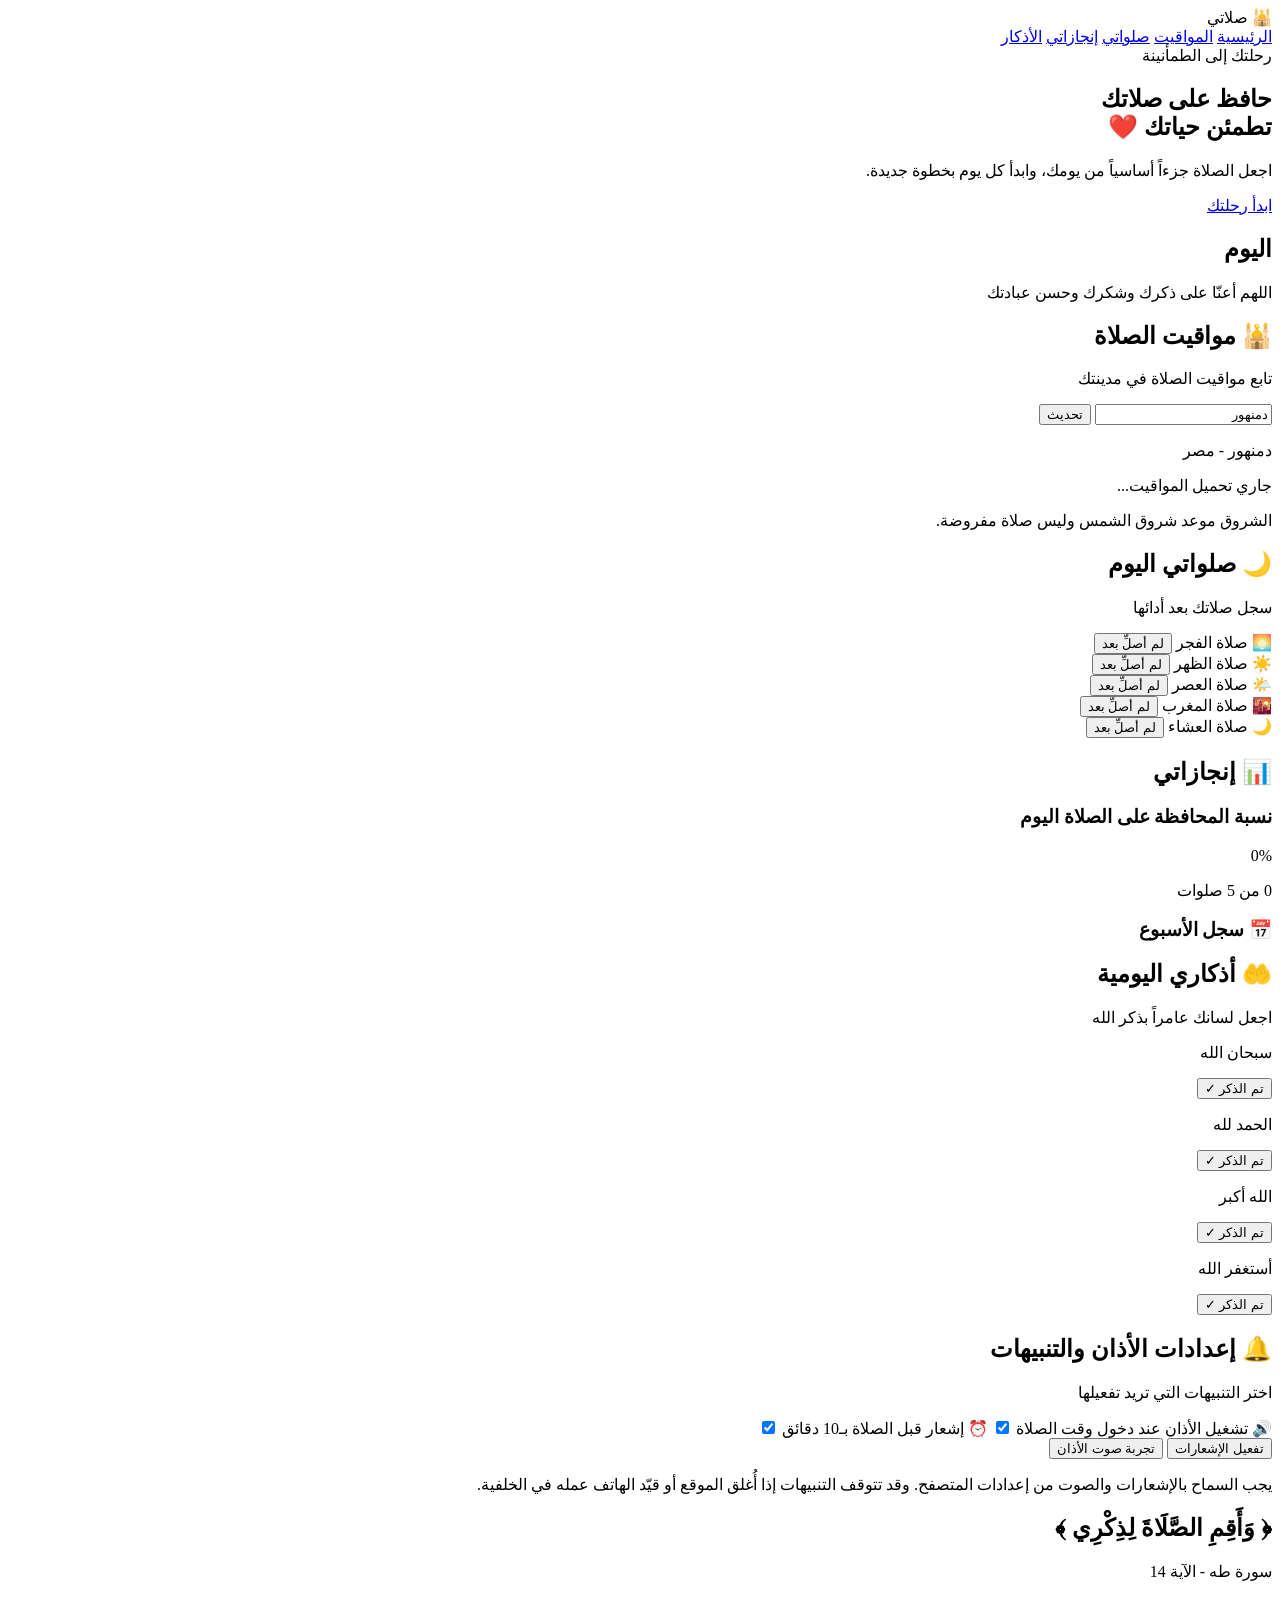
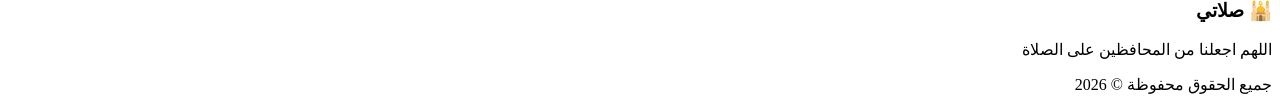
<file: index.html.html>
<!DOCTYPE html>
<html lang="ar" dir="rtl">
<head>
    <meta charset="UTF-8">
    <meta name="viewport" content="width=device-width, initial-scale=1.0">
    <meta name="theme-color" content="#123d32">

    <meta name="description" content="صلاتي - تابع مواقيت الصلاة وسجل صلواتك وأذكارك اليومية.">

    <title>صلاتي | حافظ على صلاتك</title>

    <!-- ملفات التصميم والتطبيق -->
    <link rel="stylesheet" href="c:\Users\maza\Desktop\زياد محمود\style.css">
    <link rel="manifest" href="manifest.json">
    <link rel="icon" type="image/png" href="icon-192.png">
    <link rel="apple-touch-icon" href="icon-192.png">

</head>

<body>

<header class="header">
    <div class="logo">🕌 صلاتي</div>

    <nav>
        <a href="#home">الرئيسية</a>
        <a href="#times">المواقيت</a>
        <a href="#prayers">صلواتي</a>
        <a href="#stats">إنجازاتي</a>
        <a href="#azkar">الأذكار</a>
    </nav>
</header>

<main>

    <!-- الواجهة الرئيسية -->

    <section class="hero" id="home">
        <div class="hero-content">

            <span class="tag">رحلتك إلى الطمأنينة</span>

            <h1>
                حافظ على صلاتك<br>
                تطمئن حياتك ❤️
            </h1>

            <p>
                اجعل الصلاة جزءاً أساسياً من يومك،
                وابدأ كل يوم بخطوة جديدة.
            </p>

            <a href="#prayers" class="main-btn">
                ابدأ رحلتك
            </a>

            <button id="installBtn" class="install-btn" type="button" hidden>
                <span>📲</span>
                تثبيت تطبيق صلاتي
            </button>

        </div>
    </section>

    <!-- التاريخ -->

    <section class="date-section">
        <h2 id="todayDate">اليوم</h2>
        <p>اللهم أعنّا على ذكرك وشكرك وحسن عبادتك</p>
    </section>

    <!-- مواقيت الصلاة -->

    <section class="section" id="times">

        <h2>🕌 مواقيت الصلاة</h2>

        <p class="subtitle">
            تابع مواقيت الصلاة في مدينتك
        </p>

        <div class="city-box">

            <input
                type="text"
                id="cityInput"
                list="citySuggestions"
                placeholder="اكتب اسم المدينة بالعربي"
                value="دمنهور"
                autocomplete="off"
            >

            <datalist id="citySuggestions">
                <option value="دمنهور">
                <option value="القاهرة">
                <option value="الإسكندرية">
                <option value="طنطا">
                <option value="دسوق">
                <option value="كفر الشيخ">
                <option value="دمياط">
                <option value="المنصورة">
                <option value="الزقازيق">
                <option value="بنها">
                <option value="الجيزة">
                <option value="شبين الكوم">
                <option value="أسيوط">
                <option value="سوهاج">
                <option value="الأقصر">
                <option value="أسوان">
                <option value="بورسعيد">
                <option value="الإسماعيلية">
                <option value="السويس">
                <option value="الفيوم">
                <option value="بني سويف">
                <option value="مرسى مطروح">
            </datalist>

            <button id="cityBtn" type="button">
                تحديث
            </button>

        </div>

        <p id="cityName">دمنهور - مصر</p>

        <div id="prayerTimes" class="times-grid">
            جاري تحميل المواقيت...
        </div>

        <p id="timesMessage" class="message"></p>

        <p class="note">
            الشروق موعد شروق الشمس وليس صلاة مفروضة.
        </p>

    </section>

    <!-- الصلوات الخمس -->

    <section class="section" id="prayers">

        <h2>🌙 صلواتي اليوم</h2>

        <p class="subtitle">
            سجل صلاتك بعد أدائها
        </p>

        <div class="prayer-list">

            <div class="prayer-card">
                <span>🌅 صلاة الفجر</span>
                <button class="done" data-prayer="الفجر" type="button">
                    لم أصلِّ بعد
                </button>
            </div>

            <div class="prayer-card">
                <span>☀️ صلاة الظهر</span>
                <button class="done" data-prayer="الظهر" type="button">
                    لم أصلِّ بعد
                </button>
            </div>

            <div class="prayer-card">
                <span>🌤️ صلاة العصر</span>
                <button class="done" data-prayer="العصر" type="button">
                    لم أصلِّ بعد
                </button>
            </div>

            <div class="prayer-card">
                <span>🌇 صلاة المغرب</span>
                <button class="done" data-prayer="المغرب" type="button">
                    لم أصلِّ بعد
                </button>
            </div>

            <div class="prayer-card">
                <span>🌙 صلاة العشاء</span>
                <button class="done" data-prayer="العشاء" type="button">
                    لم أصلِّ بعد
                </button>
            </div>

        </div>

    </section>

    <!-- الإحصائيات -->

    <section class="section" id="stats">

        <h2>📊 إنجازاتي</h2>

        <div class="stats-card">

            <h3>نسبة المحافظة على الصلاة اليوم</h3>

            <div class="percentage" id="percentage">
                0%
            </div>

            <div class="progress-bar">
                <div id="progressFill"></div>
            </div>

            <p id="completedCount">0 من 5 صلوات</p>

        </div>

        <h3 class="weekly-title">📅 سجل الأسبوع</h3>

        <div id="weeklyStats" class="weekly-grid"></div>

    </section>

    <!-- الأذكار -->

    <section class="section" id="azkar">

        <h2>🤲 أذكاري اليومية</h2>

        <p class="subtitle">
            اجعل لسانك عامراً بذكر الله
        </p>

        <div class="azkar-list">

            <div class="zekr">
                <p>سبحان الله</p>
                <button class="zekr-btn" data-zekr="0" type="button">
                    تم الذكر ✓
                </button>
            </div>

            <div class="zekr">
                <p>الحمد لله</p>
                <button class="zekr-btn" data-zekr="1" type="button">
                    تم الذكر ✓
                </button>
            </div>

            <div class="zekr">
                <p>الله أكبر</p>
                <button class="zekr-btn" data-zekr="2" type="button">
                    تم الذكر ✓
                </button>
            </div>

            <div class="zekr">
                <p>أستغفر الله</p>
                <button class="zekr-btn" data-zekr="3" type="button">
                    تم الذكر ✓
                </button>
            </div>

        </div>

    </section>

    <!-- إعدادات الأذان والإشعارات -->

    <section class="section" id="adhanSettings">

        <h2>🔔 إعدادات الأذان والتنبيهات</h2>

        <p class="subtitle">
            اختر التنبيهات التي تريد تفعيلها
        </p>

        <div class="adhan-settings-list">

            <label class="setting-row">
                <span>🔊 تشغيل الأذان عند دخول وقت الصلاة</span>
                <input type="checkbox" id="adhanEnabled" checked>
            </label>

            <label class="setting-row">
                <span>⏰ إشعار قبل الصلاة بـ10 دقائق</span>
                <input type="checkbox" id="reminderEnabled" checked>
            </label>

        </div>

        <div class="adhan-buttons">

            <button id="notificationBtn" type="button">
                تفعيل الإشعارات
            </button>

            <button id="testAdhanBtn" type="button">
                تجربة صوت الأذان
            </button>

        </div>

        <p id="adhanMessage" class="message"></p>

        <p class="note">
            يجب السماح بالإشعارات والصوت من إعدادات المتصفح.
            وقد تتوقف التنبيهات إذا أُغلق الموقع أو قيّد الهاتف عمله في الخلفية.
        </p>

        <audio id="adhanAudio" preload="none">
            <source src="c:\Users\maza\Music\إني جزيتهم اليوم بما صبروا...... تلاوة مبكية من أواخر سورة المؤمنون للقارئ إسلام صبحي #قرآن_كريم.mp3" type="audio/mpeg">
            متصفحك لا يدعم تشغيل الصوت.
        </audio>

    </section>

    <!-- الآية القرآنية -->

    <section class="quote">
        <h2>﴿ وَأَقِمِ الصَّلَاةَ لِذِكْرِي ﴾</h2>
        <p>سورة طه - الآية 14</p>
    </section>

</main>

<!-- التذييل -->

<footer>
    <h3>🕌 صلاتي</h3>
    <p>اللهم اجعلنا من المحافظين على الصلاة</p>
    <p>جميع الحقوق محفوظة © 2026</p>
</footer>

<script src="script.js"></script>

</body>
</html>
</file>
